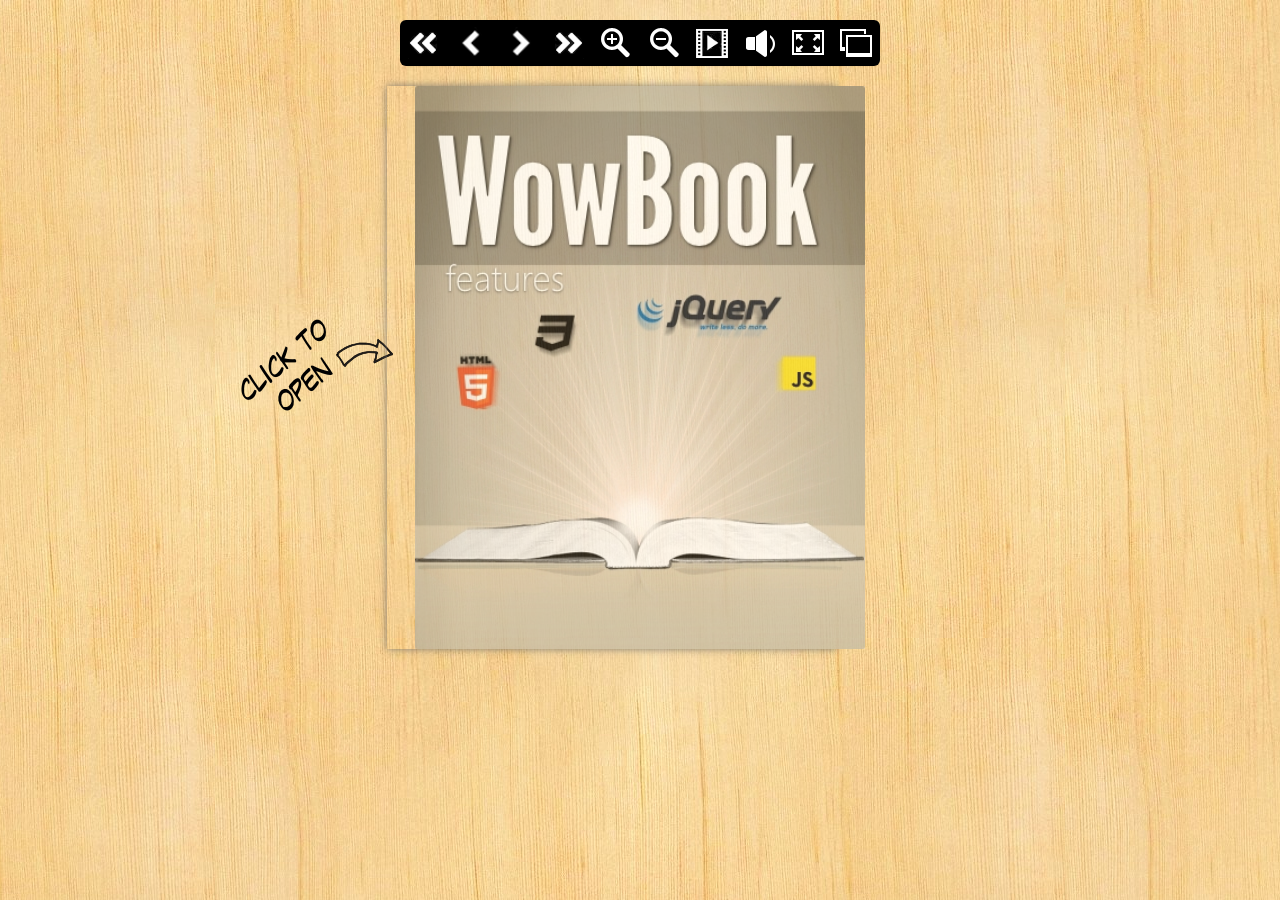
<file: index.html>
<!doctype html>

<!-- paulirish.com/2008/conditional-stylesheets-vs-css-hacks-answer-neither/ -->
<!--[if lt IE 7 ]> <html lang="en" class="no-js ie6"> <![endif]-->
<!--[if IE 7 ]>    <html lang="en" class="no-js ie7"> <![endif]-->
<!--[if IE 8 ]>    <html lang="en" class="no-js ie8"> <![endif]-->
<!--[if IE 9 ]>    <html lang="en" class="no-js ie9"> <![endif]-->
<!--[if (gt IE 9)|!(IE)]><!--> <html lang="en" class="no-js"> <!--<![endif]-->
<head>
    <script>(function(H){H.className=H.className.replace(/\bno-js\b/,'js')})(document.documentElement)</script>
    <meta charset="utf-8">
    <style>
        .js #features {
            margin-left: -12000px; width: 100%;
        }
    </style>
    <!-- Always force latest IE rendering engine (even in intranet) & Chrome Frame
       Remove this if you use the .htaccess -->
    <meta http-equiv="X-UA-Compatible" content="IE=edge,chrome=1">

    <title></title>
    <meta name="description" content="">
    <meta name="author" content="Marcio Aguiar">

    <!--  Mobile viewport optimized: j.mp/bplateviewport -->
    <meta name="viewport" content="width=device-width, initial-scale=1.0">

    <!-- CSS : implied media="all" -->
    <link rel="stylesheet" href="css/style.css">
    <link rel="stylesheet" href="css/wow_book.css" type="text/css" />
    <link rel="stylesheet" type="text/css" href="css/preview.css"><!-- Uncomment if you are specifically targeting less enabled mobile browsers
	<link rel="stylesheet" media="handheld" href="css/handheld.css?v=2">  -->

    <link href='//fonts.googleapis.com/css?family=News+Cycle' rel='stylesheet' type='text/css'>
    <!-- All JavaScript at the bottom, except for Modernizr which enables HTML5 elements & feature detects -->
    <script src="js/modernizr-1.6.min.js"></script>

</head>
<body>
<div id="container">
<nav>
    <ul>
        <li><a id='first'     href="#" title='goto first page'   >First page</a></li>
        <li><a id='back'      href="#" title='go back one page'  >Back</a></li>
        <li><a id='next'      href="#" title='go foward one page'>Next</a></li>
        <li><a id='last'      href="#" title='goto last page'    >last page</a></li>
        <li><a id='zoomin'    href="#" title='zoom in'           >Zoom In</a></li>
        <li><a id='zoomout'   href="#" title='zoom out'          >Zoom Out</a></li>
        <li><a id='slideshow' href="#" title='start slideshow'   >Slide Show</a></li>
        <li><a id='flipsound' href="#" title='flip sound on/off' >Flip sound</a></li>
        <li><a id='fullscreen' href="#" title='fullscreen on/off' >Fullscreen</a></li>
        <li><a id='thumbs'    href="#" title='thumbnails on/off' >Thumbs</a></li>
    </ul>
</nav>
<div id="main">
    <img id='click_to_open' src="images/click_to_open.png" alt='click to open' />
    <div id='features'>
        <div id='cover'>
        </div>

        <div class='feature pagefx hardpage'>
            <p class='subtitle'>page flipping effect</p>
            <h1>Hardpage</h1>
            <p>This effect turns the page like a hardcover.</p>
            <p> Nice for a book cover, but you can make any page in the book like that.
            </p>
            <br/><br/>
            <h1>Basic</h1>
            <p>Like the softpage effect, but without the 'diagonal twist'.</p>
            <p>Since it doesn't use css transformations, it's used in page with flash or as fallback on old browsers.</p>
        </div>
        <div class='feature pagefx softpage'>
            <p class='subtitle'>page flipping effect</p>
            <h1>Softpage</h1>
            <p>
                This effect Softpages folds like a regular sheet of paper.
            </p>
            <p>
                Drag this edge of the page and see how it folds nicely.
            </p>
        </div>

        <div data-double='true' >
            <img src='./images/easy.png' />
        </div>

        <div class='responsive feature'>
            <h1>Responsive</h1>
            <div class='subtitle'></div>
            <p>
                Wowbook make it easy to resize and adapt to various screen sizes.
            </p>
            <p>
                You can bind the book dimensions to a DOM element of your choice. Use CSS media queries to set the size of the element.
            </p>
            <p style='color: red'>
                ATTENTION: this feature does not work on Internet Explorer 7 and 8.
            </p>
        </div>
        <div class='responsive feature'>
            <p>If you need more control on how to resize the book, you can use the javascript API to change the book's size.
            </p>
        </div>
        <div class='responsive feature'>
            <h1>Right-to-left support</h1>
            <p>
                Wowbook can order the book pages from right to left if you need to use right-to-left script.
            </p>
        </div>
        <div class='responsive feature'>
            <h1>Lazy loading</h1>
            <p>
                Wowbook can defer the loading of a page contents until the page is shown. This is especially useful in books that contains a lot of images.
            </p>
        </div>

        <div class='feature design'>
            <h1>DESIGN</h1>
            <div class='subtitle'>the way you're used to</div>
        </div>
        <div class='feature design'>
            <p>
                Let the book fits into your site's design, and not the other way around.
            </p>
        </div>

        <div class='thumbnails feature'>
            <h1>Thumbnails</h1>
            <p>Basic support for displaying thumbnails.</p>
            <h2>CSS Sprite thumbnails:</h2>
            <p>You need to create a CSS Sprite and define a thumbnail size.</p>
            <p>They are lighter and faster, but need to rebuild the image whenever you change the page contents and/or the thumbnails size.</p>
            <h2>Automatic thumbnails:</h2>
            <p>
                Automatically created, each thumbnail is a clone of the page that is scaled down to the thumbnail size. They are more resource intensive than sprites thumbnails, but easier to update. Some browsers don't do the "scale down" part very well, leading to less than optimal (i.e., ugly) results.
            </p>
        </div>
        <div class='thumbnails feature' >
            <div style='padding-left: 1em'>
                <h2>Change Type:</h2>
                <div id='thumbs_type'>
                    <button id='thumb_automatic'>Automatic</button>
                    <button id='thumb_sprite'>CSS Sprites</button>
                </div>
                <h2>Change Size:</h2>
                <p>Only valid with automatic thumbnails.</p>
                <div id='thumbs_size'>
                    <button>Bigger</button>
                    <button>Smaller</button>
                </div>
                <h2>Change position:</h2>
                <div id='thumbs_position'>
                    <button>Top</button><br/>
                    <button>Left</button>
                    <button>Right</button>
                    <button>Bottom</button><br/><br/>
                    <button data-customized='true' style='width: auto'>Customized with CSS</button>
                </div>
            </div>
        </div>

        <div id='zoom-feature'  class='feature'>
            <h1>Zoom</h1>
        </div>
        <div id='zoom-feature2' class='feature'>
            <p>The zoom feature lets your users magnify your content to admire all the minimum details.</p>
            <p>Configurable, multiple levels of zoom.</p>
            <p>Design friendly : control the size and the position of the book when zoomed.</p>
        </div>

        <div class='deeplinking feature'>
            <h1>Deep linking</h1>
            <p>
                Create a link to any page and they will work as expected, like <a href='#features/2' target="_blank" >this one</a> (opens a new window).
            </p>
            <p>
                wowBook updates the browser's address bar to point to the current page, allowing your user bookmark what he is seeing and get back later.
            </p>
        </div>
        <div class='deeplinking feature'>
            <h1>Back button support</h1>
            <p>
                wowBook doesn't breaks your browser's back button.
            </p>
            <p style="text-align: center">
                <img src="images/back.png" />
            </p>
        </div>

        <div class='feature numbering'>
            <h1>Automatic page numbering</h1>
            <p>
                Numbering the pages of your book is boring
                , specially during development. Let wowBook do it for you.
            </p>
            <p>
                Choose where the numbers start and where they ends.
            </p>
            <p>
                Customize the appearance and position using CSS.
            </p>
        </div>
        <div class='feature slideshow'>
            <h1>Slide Show</h1>
            <p>Turn your book into a slide show.</p>
            <p>You can choose if you wanna pause on hover too.</p>
            <a href='http://mediadesign.deviantart.com'><img src='images/projector.png' alt='projector' /></a>
        </div>

        <div class='feature flash'>
            <h1>FLASH</h1>
            <p>It's possible to use flash (like youtube videos) in your books, but the page that contains the flash object will be limited to the "basic flipping effect" (and ONLY that page).</p>
            <p>Currently, most browsers do not handle well the css transformations used by wowbook when applied to a flash object.</p>
        </div>
        <div class='feature  wowbook-basic-page flash-demo'>
            <object width="350" height="263">
                <param name="wmode" value="transparent">
                <param name="movie" value="//www.youtube.com/v/mfg7QJoa3o4?hl=en_US&amp;version=3"></param>
                <param name="allowFullScreen" value="true"></param>
                <param name="allowscriptaccess" value="always"></param>
                <embed src="//www.youtube.com/v/mfg7QJoa3o4?hl=en_US&amp;version=3" type="application/x-shockwave-flash" width="350" height="263" wmode="transparent" allowscriptaccess="always" allowfullscreen="true"></embed>
            </object>
        </div>


        <div class='feature more'>
            <h1>and MORE</h1>
        </div>
        <div class='feature more'>
            <ul>
                <li>Browser support : <img src='./images/browser_logos-32.png' alt='browser logos'/></li>
                <li>Keyboard navigation</li>
                <li>Mouse wheel navigation / zoom</li>
                <li>Play flipping sound</li>
                <li>Documentation</li>
                <li>Source code</li>
                <li>Examples</li>
                <li>Rich API</li>
            </ul>
        </div>
        <div class='last_cover'>
            <img src="images/cover_last.png" width="100%" height="100%" />
        </div>

    </div> <!-- features -->

</div>
<div id='thumbs_holder'>
</div>
<footer>

</footer>
</div> <!--! end of #container -->
</div>

<!-- Javascript at the bottom for fast page loading -->

<!-- Grab Google CDN's jQuery. fall back to local if necessary -->
<script src="//ajax.googleapis.com/ajax/libs/jquery/1.9.1/jquery.min.js"></script>
<script>!window.jQuery && document.write(unescape('%3Cscript src="./js/libs/jquery-1.9.1.min.js"%3E%3C/script%3E'))</script>

<script type="text/javascript" src="wow_book.min.js"></script>

<script type="text/javascript">
    $(document).ready(function() {
        $('#features').wowBook({
            height : 500
            ,width  : 800
            ,centeredWhenClosed : true
            ,hardcovers : true
            ,turnPageDuration : 1000
            ,numberedPages : [1,-2]
            ,controls : {
                zoomIn    : '#zoomin',
                zoomOut   : '#zoomout',
                next      : '#next',
                back      : '#back',
                first     : '#first',
                last      : '#last',
                slideShow : '#slideshow',
                flipSound : '#flipsound',
                thumbnails : '#thumbs',
                fullscreen : '#fullscreen'
            }
            ,scaleToFit: "#container"
            ,thumbnailsPosition : 'bottom'
            ,onFullscreenError : function(){
                var msg="Fullscreen failed.";
                if (self!=top) msg="The frame is blocking full screen mode. Click on 'remove frame' button above and try to go full screen again."
                alert(msg);
            }
        }).css({'display':'none', 'margin':'auto'}).fadeIn(1000);

        $("#cover").click(function(){
            $.wowBook("#features").advance();
        });

        var book = $.wowBook("#features");

        function rebuildThumbnails(){
            book.destroyThumbnails()
            book.showThumbnails()
            $("#thumbs_holder").css("marginTop", -$("#thumbs_holder").height()/2)
        }
        $("#thumbs_position button").on("click", function(){
            var position = $(this).text().toLowerCase()
            if ($(this).data("customized")) {
                position = "top"
                book.opts.thumbnailsParent = "#thumbs_holder";
            } else {
                book.opts.thumbnailsParent = "body";
            }
            book.opts.thumbnailsPosition = position
            rebuildThumbnails();
        })
        $("#thumb_automatic").click(function(){
            book.opts.thumbnailsSprite = null
            book.opts.thumbnailWidth = null
            rebuildThumbnails();
        })
        $("#thumb_sprite").click(function(){
            book.opts.thumbnailsSprite = "images/thumbs.jpg"
            book.opts.thumbnailWidth = 136
            rebuildThumbnails();
        })
        $("#thumbs_size button").click(function(){
            var factor = 0.02*( $(this).index() ? -1 : 1 );
            book.opts.thumbnailScale = book.opts.thumbnailScale + factor;
            rebuildThumbnails();
        })

    });
</script>

<!-- scripts concatenated and minified via ant build script-->
<script src="js/plugins.js"></script>
<script src="js/script.js"></script>
<!-- end concatenated and minified scripts-->

<!--[if lt IE 7 ]>
<script src="js/dd_belatedpng.js"></script>
<script> DD_belatedPNG.fix('img, .png_bg'); //fix any <img> or .png_bg background-images </script>
<![endif]-->

</body>
</html>
</file>
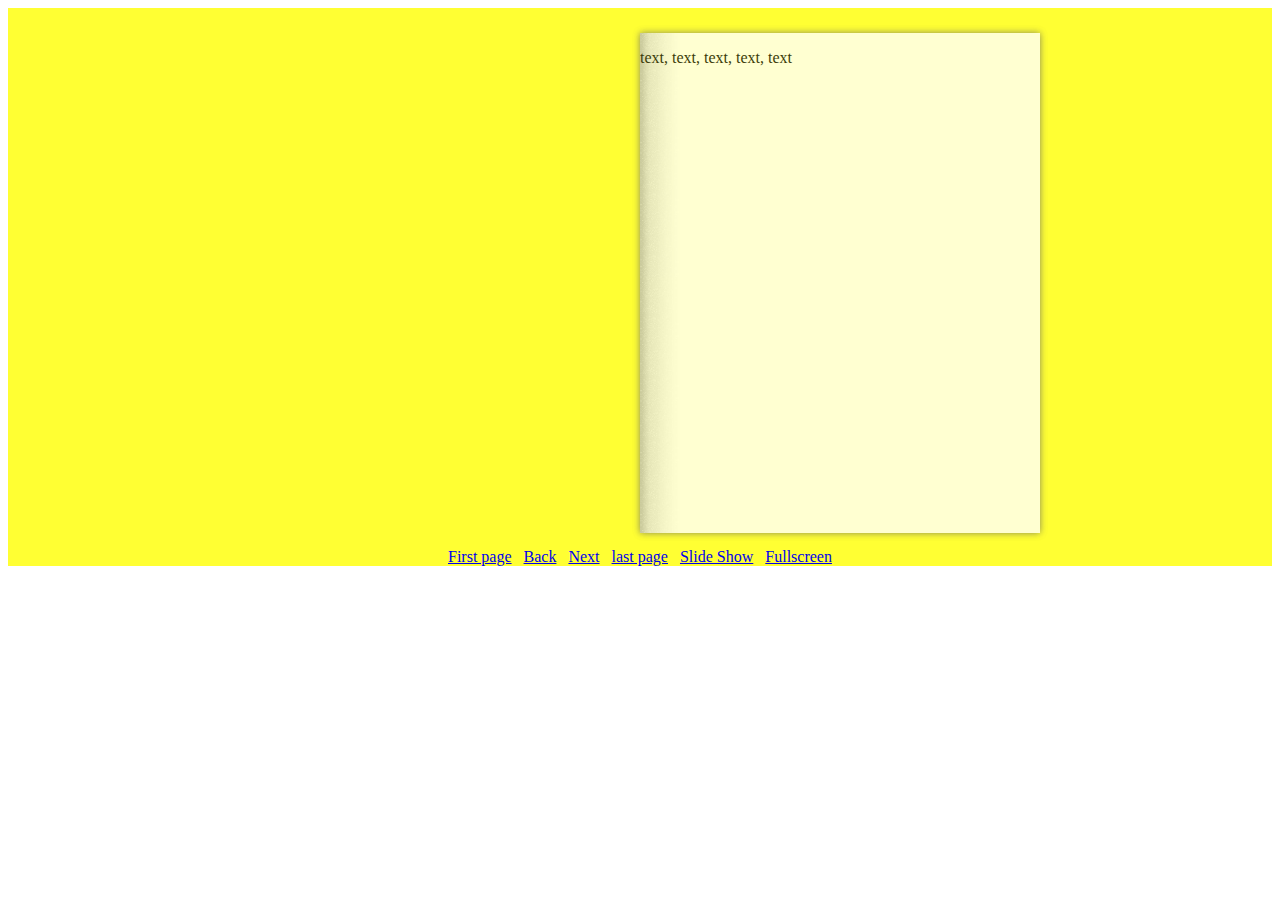
<file: light.html>
<!doctype html>

<!-- paulirish.com/2008/conditional-stylesheets-vs-css-hacks-answer-neither/ -->
<!--[if lt IE 7 ]> <html lang="en" class="no-js ie6"> <![endif]-->
<!--[if IE 7 ]>    <html lang="en" class="no-js ie7"> <![endif]-->
<!--[if IE 8 ]>    <html lang="en" class="no-js ie8"> <![endif]-->
<!--[if IE 9 ]>    <html lang="en" class="no-js ie9"> <![endif]-->
<!--[if (gt IE 9)|!(IE)]><!--> <html lang="en" class="no-js"> <!--<![endif]-->
<head>
    <meta charset="utf-8">
    <!-- Always force latest IE rendering engine (even in intranet) & Chrome Frame
       Remove this if you use the .htaccess -->
    <meta http-equiv="X-UA-Compatible" content="IE=edge,chrome=1">

    <title></title>

    <!--  Mobile viewport optimized: j.mp/bplateviewport -->
    <meta name="viewport" content="width=device-width, initial-scale=1.0">

</head>
<body>

<style>
/* always force a scrollbar in non-IE */
html { overflow-y: scroll; }


.wowbook {
    position : relative;
    zoom: 1;
}
.wowbook-page	{
    zoom: 1;
}

.wowbook-page-content {
    position : absolute;
    overflow : hidden;
    zoom: 1;
}

.wowbook-loading .wowbook-page-content {
    background-position: 50% 50%;
    background-repeat: no-repeat;
}

img.wowbook-lazy {
    height: 100%;
    left: 0;
    position: absolute;
    top: 0;
    width: 100%;
}

/* marker class */
.wowbook-left{}
.wowbook-right{}
.wowbook-disabled{}

.wowbook-handle {
    cursor   : pointer;
    height   : 100%;
    position : absolute;
    top      : 0;
    width    : 50px;
    z-index  : 10000;
    /* without this Chrome will mess the zindex of hardcover when it flips, making
       the cover to jump when the "curl page corner on hover" is enabled */
    -webkit-transform: translate3d(0px, 0px, 10000px);
}

.wowbook-handle.wowbook-disabled {
    display : none;
}

.wowbook-unselectable {
    -moz-user-select: none;
    -webkit-user-select: none;
    -ms-user-select: none;
}

.wowbook-page-content.wowbook-double-page {
    padding: 0;
}

/* shadows */
.wowbook-shadow-clipper {
    position : absolute;
    overflow : hidden;
    z-index : 999; /* 1 a menos do que o verso da pagina sendo foldada */
    zoom: 1;
    -webkit-backface-visibility: hidden; /* eliminate jagged edges */
}

.wowbook-shadow-container {
    display  : none;
    position : absolute;
    z-index  : 999; /* 1 a menos do que o verso da pagina sendo foldada */
    zoom: 1;
}

.wowbook-shadow-internal {
    background : url(./images/shadow_internal_fold.png) repeat-y;
    height     : 500px;
    width      : 200px;
    position   : absolute;
    zoom: 1;
    -webkit-backface-visibility: hidden; /* eliminate jagged edges */
}

.wowbook-shadow-fold {
    background : url(./images/shadow_fold.png) right top repeat-y;
    height     : 500px;
    width      : 100px;
    position   : absolute;
    zoom       : 1;
    -webkit-backface-visibility: hidden; /* eliminate jagged edges */
}

.wowbook-shadow-fold-flipped  {
    background-image : url(./images/shadow_fold_flip_h.png);
}

.wowbook-fold-gradient {
    background : url(./images/fold_gradient.png) right top repeat-y;
    height : 500px;
    width : 125px;
    position : absolute;
    top : 0;
    zoom: 1;
    -webkit-backface-visibility: hidden; /* eliminate jagged edges */
}

.wowbook-fold-gradient-flipped {
    background-image :  url(./images/fold_gradient_flip_h.png);
}

.wowbook-fold-gradient-container {
    position : absolute;
    z-index  : 1001; /* 1 a mais que o verso da pagina sendo foldada */
}

.wowbook-gutter-shadow {
    height     : 100%;
    width      : 40px;
    position   : absolute;
    top        : 0;
}

.wowbook-left .wowbook-gutter-shadow {
    background : url(./images/gutter_shadow_left.png) right top repeat-y;
    right      : 0;
    width      : 70px;
}

.wowbook-right .wowbook-gutter-shadow {
    background : url(./images/gutter_shadow_right.png) right top repeat-y;
    left       : 0;
}

.wowbook-hard-page-shadow {
    background : #888;
    position   : absolute;
    top        : 0;
    z-index    : 999; /* 1 a menos do que o verso da pagina sendo foldada */
}

.wowbook-page-number {
    bottom   : 0;
    padding-bottom: 0.3em;
    position : absolute;
}

.wowbook-left .wowbook-page-number {
    left : 0;
    padding-left: 0.5em;
}

.wowbook-right .wowbook-page-number {
    right : 0;
    padding-right: 0.5em;
}

.wowbook-book-shadow{
    -moz-box-shadow: 0 0 7px #666;
    -ms-box-shadow: 0 0 7px #666;
    -webkit-box-shadow: 0 0 7px #666;
    -o-box-shadow: 0 0 7px #666;
    box-shadow: 0 0 7px #666; /* if you change this, change the .wowbook-hard-page-shadow too */
}

.wowbook-hard-page-shadow {
    background : #888;
    box-shadow: 0 0 2px 0px #666;
    background: rgba(96, 96, 96, 0.5);
    position   : absolute;
    top        : 0;
    z-index    : 999;
}

.wowbook-page-holded {
}
.wowbook-page-holded object {
    /* visibility: hidden; */
}
</style>

<div style="background-color: #FFFF33; padding-top: 25px">

    <style>.feature{ background-color: #fff; }</style>

    <div id='features'>

        <div class='feature'>
            <p>text, text, text, text, text</p>
        </div>
        <div class='feature'>
            <p>text, text, text, text, text</p>
        </div>
        <div class='feature'>
            <p>text, text, text, text, text</p>
        </div>
        <div class='feature'>
            <p>text, text, text, text, text</p>
        </div>

    </div> <!-- features -->

    <div style="padding-top: 15px; text-align: center">
        <a id='first'     href="#" title='goto first page'   >First page</a> &nbsp;
        <a id='back'      href="#" title='go back one page'  >Back</a> &nbsp;
        <a id='next'      href="#" title='go foward one page'>Next</a> &nbsp;
        <a id='last'      href="#" title='goto last page'    >last page</a> &nbsp;
        <a id='slideshow' href="#" title='start slideshow'   >Slide Show</a> &nbsp;
        <a id='fullscreen' href="#" title='fullscreen on/off' >Fullscreen</a>
    </div>

</div>

<!-- All JavaScript at the bottom, except for Modernizr which enables HTML5 elements & feature detects -->
<script src="js/modernizr-1.6.min.js"></script>

<script src="//ajax.googleapis.com/ajax/libs/jquery/1.9.1/jquery.min.js"></script>

<script type="text/javascript" src="wow_book.min.js"></script>

<script type="text/javascript">
    $(document).ready(function() {
        $('#features').wowBook({height : 500, width  : 800, pageNumbers: 0, flipSound: 0, controls : {
            next      : '#next',
            back      : '#back',
            first     : '#first',
            last      : '#last',
            slideShow : '#slideshow',
            flipSound : '#flipsound',
            fullscreen : '#fullscreen'
        }}).css({'display':'none', 'margin':'auto'}).fadeIn(1000);

    });
</script>

</body>
</html>
</file>
<file: css/preview.css>
@font-face {
  font-family: 'BebasNeueRegular';
  src: url('../fonts/BebasNeue-webfont.eot');
  src: url('../fonts/BebasNeue-webfont.eot?#iefix') format('embedded-opentype'), url('../fonts/BebasNeue-webfont.woff') format('woff'), url('../fonts/BebasNeue-webfont.ttf') format('truetype'), url('../fonts/BebasNeue-webfont.svg#BebasNeueRegular') format('svg');
  font-weight: normal;
  font-style: normal;
}
html,
body {
  overflow: hidden;
}
body,
html {
  height: 100%;
}
.wowbook {
  color: #333;
}
.wowbook-page-content {
  background: white;
}
.wowbook-left .wowbook-gutter-shadow {
  background-image: url('../images/page_left_background.png');
  opacity: 0.5;
  width: 60px;
}
.wowbook-right .wowbook-gutter-shadow {
  background-image: url('../images/page_right_background.png');
  background-position: 0 0;
  width: 75px;
}
body {
  color: black;
  background: #ffffff url("../images/wood.jpg");
  background-position: 50% top;
  -webkit-box-sizing: border-box;
  /* Safari/Chrome, other WebKit */

  -moz-box-sizing: border-box;
  /* Firefox, other Gecko */

  box-sizing: border-box;
}
a,
a:active,
a:visited {
  text-decoration: none;
}
#container {
  -webkit-box-sizing: border-box;
  /* Safari/Chrome, other WebKit */

  -moz-box-sizing: border-box;
  /* Firefox, other Gecko */

  box-sizing: border-box;
  /* Opera/IE 8+ */

  height: 100%;
  max-width: 900px;
  margin: auto;
  padding-top: 86px;
  padding-bottom: 20px;
}
h1,
h2 {
  font-size: 32px;
  font-weight: normal;
  font-family: 'News Cycle', sans-serif;
  text-shadow: 0 1px 0 rgba(10, 10, 10, 0.5);
  margin-top: 1em;
  margin-bottom: 0.5em;
}
h2 {
  font-size: 24px;
  margin-bottom: 0.5em;
}
nav {
  height: 46px;
  left: 0;
  position: absolute;
  right: 0;
  top: 20px;
  z-index: 2147483647;
  zoom: 1;
}
nav a {
  display: block;
  height: 46px;
  width: 48px;
  padding: 0;
  background: #000000 no-repeat;
  background-position: 8px 7px;
  text-indent: 100%;
  white-space: nowrap;
  overflow: hidden;
}
nav #zoomin {
  background-image: url(../images/icons/zoom_in.png);
}
nav #zoomout {
  background-image: url(../images/icons/zoom_out.png);
}
nav #first {
  background-image: url(../images/icons/arrow_double_left.png);
}
nav #last {
  background-image: url(../images/icons/arrow_double_right.png);
}
nav #next {
  background-image: url(../images/icons/arrow_right.png);
}
nav #back {
  background-image: url(../images/icons/arrow_left.png);
}
nav #slideshow {
  background-image: url(../images/icons/slideshow_play.png);
}
nav #slideshow.wowbook-disabled {
  background-image: url(../images/icons/slideshow_pause.png);
}
nav #flipsound {
  background-image: url(../images/icons/sound_on.png);
}
nav #flipsound.wowbook-disabled {
  background-image: url(../images/icons/sound_off.png);
}
nav #thumbs {
  background-image: url(../images/icons/thumbs.png);
}
nav #fullscreen {
  background-image: url(../images/icons/fullscreen_on.png);
}
nav #fullscreen.wowbook-disabled {
  background-image: url(../images/icons/fullscreen_off.png);
}
nav a:hover {
  background-color: #2C2C2C;
  background-image: -webkit-gradient(linear, left top, left bottom, color-stop(0%, #fcfcfc), color-stop(100%, #f0f0f0));
  background-image: -webkit-linear-gradient(top, #555555, #222222);
  background-image: -moz-linear-gradient(top, #555555, #222222);
  background-image: -ms-linear-gradient(top, #555555, #222222);
  background-image: -o-linear-gradient(top, #555555, #222222);
  background-image: linear-gradient(top, #555555, #222222);
}
nav a:active,
nav a:hover,
nav a {
  outline: none;
}
@media screen and (max-width: 568px), screen and (max-height: 380px) {
  #container {
    padding-top: 35px;
    padding-bottom: 5px;
  }
  nav {
    margin: auto;
    top: 0px;
  }
  nav li {
    height: 32px;
  }
  nav li a {
    background-size: 50% 50%;
    height: 32px;
    width: 32px;
  }
  html {
    -webkit-text-size-adjust: none;
  }
  #click_to_open {
    display: none;
  }
}
.wowbook-page-content {
  padding: 1em;
}
#main {
  position: relative;
}
#click_to_open {
  position: absolute;
  left: 25%;
  margin-left: -180px;
  top: 50%;
  margin-top: -50px;
}
.js #features {
  mmargin-left: -12000px;
}
.wowbook-page {
  mmargin: auto;
}
.wowbook-page h1 {
  font-family: 'BebasNeueRegular', sans-serif;
  font-size: 32px;
  color: white;
  background: #aa2b2b;
  line-height: 1.5;
  padding: 5px 5px 0px;
  margin: 0;
}
.wowbook-page .subtitle {
  font-family: 'BebasNeueRegular', sans-serif;
  font-size: 18px;
  color: black;
  line-height: 1.5;
  padding: 5px 5px 0px;
  font-style: italic;
}
.wowbook-page p,
.wowbook-page ul {
  font-family: 'News Cycle', sans-serif;
  font-size: 24px;
  margin-top: 0.5em;
}
.wowbook-page li {
  list-style: none;
}
#cover {
  background: #ffffff url("../images/cover.jpg") no-repeat;
  background-size: 100% 100%;
}
.feature {
  padding: 1em 1em;
  font-family: 'BebasNeueRegular', sans-serif;
  height: 500px;
  width: 400px;
  background: white;
}
.feature h1,
.feature h2 {
  font-family: 'BebasNeueRegular', sans-serif;
  font-size: 38px;
  color: black;
}
.wowbook-page .feature.pagefx p {
  font-size: 22px;
}
.wowbook-page .feature.pagefx .subtitle {
  margin-top: 0;
  font-size: 18px;
}
.wowbook-page .feature.pagefx h1 {
  font-size: 48px;
  color: #aa2b2b;
  background: none;
  line-height: 0.7;
  padding: 5px 0px 0px;
  margin: 0;
}
.easy {
  background: #ffffff url("../images/easy.png") no-repeat left top;
  background-size: 200% 100%;
  zoom: 1;
  ffont-size: 1.5em;
  ffont-family: lato;
}
.easy h1,
.easy p,
.easy .subtitle {
  display: none;
}
.wowbook-right .easy {
  background-position: right top;
}
.design {
  background: #ffffff url("../images/design.png") no-repeat;
  background-size: 200% 100%;
}
.design h1 {
  background: none;
  text-indent: -10000px;
  color: #88bfbf;
  text-shadow: 1px 1px 0px #447f7f;
  font-size: 144px;
  line-height: 0.8;
  bborder-bottom: 2px solid #88bfbf;
}
.design .subtitle {
  font-family: 'News Cycle', sans-serif;
  font-style: normal;
  font-size: 30px;
  color: #333;
  position: absolute;
  top: 27%;
}
.wowbook-right .design {
  background-position: right top;
}
.wowbook-right .design p {
  text-align: right;
  position: absolute;
  bottom: 1.5em;
  font-size: 30px;
  padding-right: 1em;
}
.responsive pp {
  font-size: 16px;
}
.responsive hh2 {
  font-size: 20px;
}
.responsive h1 {
  color: white;
}
.thumbnails p {
  font-size: 16px;
}
.thumbnails h2 {
  font-size: 20px;
}
.thumbnails h1 {
  color: white;
}
#thumbs_holder {
  position: absolute;
  top: 50%;
  width: 100%;
  height: auto;
  left: 0;
  z-index: 10000;
}
#thumbs_holder .wowbook-thumbnails {
  background: none repeat scroll 0 0 #222;
  background: none repeat scroll 0 0 rgba(0, 0, 0, 0.8);
  border-top: 1px solid white;
  border-top-color: rgba(255, 255, 255, 0.5);
  border-bottom: 1px solid gray;
  border-bottom-color: rgba(64, 64, 64, 0.5);
  box-shadow: 0 0 20px #aa2b2b;
  padding: 10px 0;
  position: relative;
}
#thumbs_holder .wowbook-button {
  background-color: #AA2B2B;
}
.wowbook-thumbnails {
  background: none repeat scroll 0 0 #888;
  background: none repeat scroll 0 0 rgba(128, 128, 128, 0.48);
  border-top: 1px solid white;
  border-top-color: rgba(255, 255, 255, 0.5);
  border-bottom: 1px solid gray;
  border-bottom-color: rgba(64, 64, 64, 0.5);
  box-shadow: 0 0 15px rgba(128, 128, 128, 0.48);
}
.wowbook-horizontal.wowbook-thumbnails {
  padding-top: 10px;
  padding-bottom: 10px;
}
.wowbook-vertical .wowbook-thumbnail {
  margin-top: 5px;
  margin-bottom: 5px;
}
#thumbs_type,
#thumbs_position,
#thumbs_size {
  text-align: center;
}
#thumbs_position button {
  width: 49%;
}
#zoom-feature {
  background: #ffffff url("../images/zoom.jpg") no-repeat;
  background-size: 200% 100%;
}
#zoom-feature h1 {
  font-size: 100px;
  color: #333;
  background: none;
  line-height: 1.1;
  padding: 5px 0px 0px;
  text-align: right;
}
#zoom-feature2 {
  background-color: white;
  background-image: url("../images/zoom.jpg");
  background-size: 200% 100%;
  background-position: right top;
  background-repeat: no-repeat;
}
.deeplinking {
  color: white;
  background: url("../images/chain.jpg") no-repeat;
  background-size: 200% 100%;
}
.deeplinking h1 {
  color: white;
  background: #3d567d !important;
}
.deeplinking a,
.deeplinking a:active,
.deeplinking a:visited {
  color: #f8f8f8;
  text-decoration: underline;
}
.wowbook-right .deeplinking {
  background-position: top right;
}
.wowbook-page .feature.numbering {
  background: url("../images/numbering.png") #ffffff no-repeat;
  background-size: 100% 100%;
}
.wowbook-page .feature.numbering h1 {
  color: #AA2B2B;
  background: none;
  font-size: 40px;
  padding-left: 0;
  padding-right: 0;
}
.wowbook-page .feature.numbering p {
  font-size: 23px;
}
.wowbook-page .feature.numbering .wowbook-page-number {
  text-indent: 100%;
  overflow: hidden;
}
.wowbook-page .feature.slideshow h1 {
  color: #AA2B2B;
  background: none;
  font-size: 40px;
  padding-left: 0;
  padding-right: 0;
}
.wowbook-page .feature.slideshow a {
  display: block;
  text-align: center;
}
.wowbook-page .feature.flash {
  background: url("../images/flash.png") #ffffff no-repeat;
  background-size: 200% 100%;
  padding-top: 42%;
  /* 170px/400px */

}
.wowbook-page .feature.flash p {
  font-size: 20px;
  padding: 0.7em;
}
.wowbook-page .feature.flash h1 {
  display: none;
}
.feature.flash-demo {
  background: url("../images/flash.png") #ffffff no-repeat;
  background-position: top right;
  background-size: 200% 100%;
  padding-top: 25%;
  text-align: center;
  line-height: 2em;
  font-size: 1.2em;
}
.more {
  background: url("../images/more.png") #ffffff no-repeat;
  background-size: 200% 100%;
  padding-top: 30px;
}
.more h1 {
  display: none;
}
.more ul {
  margin-left: 1em;
}
.more li {
  margin-bottom: 0.7em;
}
.last_cover {
  padding: 0;
}
.wowbook-right .more {
  background-position: top right;
}
</file>
<file: css/handheld.css>
* {
  float: none;       /* Screens are not big enough to account for floats */
  background: #fff;  /*  As much contrast as possible */
  color: #000;
}

/* Slightly reducing font size to reduce need to scroll */
body { font-size: 80%; }
</file>
<file: css/style.css>
/* 
  HTML5 ✰ Boilerplate 
  
  style.css contains a reset, font normalization and some base styles.
  
  credit is left where credit is due.
  much inspiration was taken from these projects:
    yui.yahooapis.com/2.8.1/build/base/base.css
    camendesign.com/design/
    praegnanz.de/weblog/htmlcssjs-kickstart
*/

/* 
  html5doctor.com Reset Stylesheet (Eric Meyer's Reset Reloaded + HTML5 baseline)
  v1.4 2009-07-27 | Authors: Eric Meyer & Richard Clark
  html5doctor.com/html-5-reset-stylesheet/
*/

html, body, div, span, object, iframe,
h1, h2, h3, h4, h5, h6, p, blockquote, pre,
abbr, address, cite, code,
del, dfn, em, img, ins, kbd, q, samp,
small, strong, sub, sup, var,
b, i,
dl, dt, dd, ol, ul, li,
fieldset, form, label, legend,
table, caption, tbody, tfoot, thead, tr, th, td,
article, aside, canvas, details, figcaption, figure, 
footer, header, hgroup, menu, nav, section, summary,
time, mark, audio, video {
  margin:0;
  padding:0;
  border:0;
  outline:0;
  font-size:100%;
  vertical-align:baseline;
  background:transparent;
}                  

article, aside, details, figcaption, figure,
footer, header, hgroup, menu, nav, section { 
    display:block;
}

nav ul { list-style:none; }

blockquote, q { quotes:none; }

blockquote:before, blockquote:after,
q:before, q:after { content:''; content:none; }

a { margin:0; padding:0; font-size:100%; vertical-align:baseline; background:transparent; }

ins { background-color:#ff9; color:#000; text-decoration:none; }

mark { background-color:#ff9; color:#000; font-style:italic; font-weight:bold; }

del { text-decoration: line-through; }

abbr[title], dfn[title] { border-bottom:1px dotted; cursor:help; }

/* tables still need cellspacing="0" in the markup */
table { border-collapse:collapse; border-spacing:0; }

hr { display:block; height:1px; border:0; border-top:1px solid #ccc; margin:1em 0; padding:0; }

input, select { vertical-align:middle; }

/* END RESET CSS */


/* fonts.css from the YUI Library: developer.yahoo.com/yui/
   Refer to developer.yahoo.com/yui/3/cssfonts/ for font sizing percentages

  There are three custom edits:
   * remove arial, helvetica from explicit font stack
   * we normalize monospace styles ourselves
   * table font-size is reset in the HTML5 reset above so there is no need to repeat
*/
body { font:100%/1.231 sans-serif; *font-size:small; } /* hack retained to preserve specificity */

select, input, textarea, button { font:99% sans-serif; }

/* normalize monospace sizing 
 * en.wikipedia.org/wiki/MediaWiki_talk:Common.css/Archive_11#Teletype_style_fix_for_Chrome
 */
pre, code, kbd, samp { font-family: monospace, sans-serif; }
 

/* 
 * minimal base styles 
 */


body, select, input, textarea { 
  /* #444 looks better than black: twitter.com/H_FJ/statuses/11800719859 */ 
  color: #444; 
  /* set your base font here, to apply evenly */
  /* font-family: Georgia, serif;  */   
}

/* Headers (h1,h2,etc) have no default font-size or margin,
   you'll want to define those yourself. */ 
h1,h2,h3,h4,h5,h6 { font-weight: bold; }

/* always force a scrollbar in non-IE */ 
html { overflow-y: scroll; }

 
/* Accessible focus treatment: people.opera.com/patrickl/experiments/keyboard/test */
a:hover, a:active { outline: none; }

a, a:active, a:visited { color: #607890; }
a:hover { color: #036; }


ul, ol { margin-left: 1.8em; }
ol { list-style-type: decimal; }

/* Remove margins for navigation lists */
nav ul, nav li { margin: 0; } 

small { font-size: 85%; }
strong, th { font-weight: bold; }

td, td img { vertical-align: top; } 

sub { vertical-align: sub; font-size: smaller; }
sup { vertical-align: super; font-size: smaller; }

pre { 
  padding: 15px; 
  
  /* www.pathf.com/blogs/2008/05/formatting-quoted-code-in-blog-posts-css21-white-space-pre-wrap/ */
  white-space: pre; /* CSS2 */
  white-space: pre-wrap; /* CSS 2.1 */
  white-space: pre-line; /* CSS 3 (and 2.1 as well, actually) */
  word-wrap: break-word; /* IE */
}
 
textarea { overflow: auto; } /* thnx ivannikolic! www.sitepoint.com/blogs/2010/08/20/ie-remove-textarea-scrollbars/ */

.ie6 legend, .ie7 legend { margin-left: -7px; } /* thnx ivannikolic! */

/* align checkboxes, radios, text inputs with their label
   by: Thierry Koblentz tjkdesign.com/ez-css/css/base.css  */
input[type="radio"] { vertical-align: text-bottom; }
input[type="checkbox"] { vertical-align: bottom; }
.ie7 input[type="checkbox"] { vertical-align: baseline; }
.ie6 input { vertical-align: text-bottom; }

/* hand cursor on clickable input elements */
label, input[type=button], input[type=submit], button { cursor: pointer; }
 
/* webkit browsers add a 2px margin outside the chrome of form elements */  
button, input, select, textarea { margin: 0; }

/* colors for form validity */
input:valid, textarea:valid   {  }
input:invalid, textarea:invalid { 
      border-radius: 1px;
    -moz-box-shadow: 0px 0px 5px red; 
 -webkit-box-shadow: 0px 0px 5px red; 
         box-shadow: 0px 0px 5px red;
}
.no-boxshadow input:invalid, 
.no-boxshadow textarea:invalid { background-color: #f0dddd; }


/* These selection declarations have to be separate.
   No text-shadow: twitter.com/miketaylr/status/12228805301 
   Also: hot pink. */
::-moz-selection{ background: #FF5E99; color:#fff; text-shadow: none; }
::selection { background:#FF5E99; color:#fff; text-shadow: none; } 

/*  j.mp/webkit-tap-highlight-color */
a:link { -webkit-tap-highlight-color: #FF5E99; } 

/* make buttons play nice in IE:    
   www.viget.com/inspire/styling-the-button-element-in-internet-explorer/ */
button {  width: auto; overflow: visible; }
 
/* bicubic resizing for non-native sized IMG: 
   code.flickr.com/blog/2008/11/12/on-ui-quality-the-little-things-client-side-image-resizing/ */
.ie7 img { -ms-interpolation-mode: bicubic; }



/* 
 * Non-semantic helper classes 
 */

/* for image replacement */
.ir { display: block; text-indent: -999em; overflow: hidden; background-repeat: no-repeat; text-align: left; direction: ltr; }

/* Hide for both screenreaders and browsers
   css-discuss.incutio.com/wiki/Screenreader_Visibility */
.hidden { display: none; visibility: hidden; } 

/* Hide only visually, but have it available for screenreaders 
   www.webaim.org/techniques/css/invisiblecontent/  &  j.mp/visuallyhidden  */
.visuallyhidden { position: absolute !important;    
  clip: rect(1px 1px 1px 1px); /* IE6, IE7 */
  clip: rect(1px, 1px, 1px, 1px); }

/* Hide visually and from screenreaders, but maintain layout */
.invisible { visibility: hidden; }

/* >> The Magnificent CLEARFIX: Updated to prevent margin-collapsing on child elements << j.mp/bestclearfix */
.clearfix:before, .clearfix:after {
  content: "\0020"; display: block; height: 0; visibility: hidden;	
} 

.clearfix:after { clear: both; }
/* Fix clearfix: blueprintcss.lighthouseapp.com/projects/15318/tickets/5-extra-margin-padding-bottom-of-page */
.clearfix { zoom: 1; }






 /* Primary Styles
    Author: 
 */


/*
 * Media queries for responsive design
 * These follow after primary styles so they will successfully override. 
 */

@media all and (orientation:portrait) { 
  /* Style adjustments for portrait mode goes here */
  
}

@media all and (orientation:landscape) { 
  /* Style adjustments for landscape mode goes here */
  
}

/* Grade-A Mobile Browsers (Opera Mobile, iPhone Safari, Android Chrome)  
   Consider this: www.cloudfour.com/css-media-query-for-mobile-is-fools-gold/ */
@media screen and (max-device-width: 480px) {
  
  
  /* Uncomment if you don't want iOS and WinMobile to mobile-optimize the text for you
     j.mp/textsizeadjust 
  html { -webkit-text-size-adjust:none; -ms-text-size-adjust:none; } */
}

/* 
 * print styles
 * inlined to avoid required HTTP connection www.phpied.com/delay-loading-your-print-css/ 
 */
@media print {
  * { background: transparent !important; color: #444 !important; text-shadow: none !important; }
  a, a:visited { color: #444 !important; text-decoration: underline; }
  a:after { content: " (" attr(href) ")"; } 
  abbr:after { content: " (" attr(title) ")"; }
  .ir a:after { content: ""; }  /* Don't show links for images */
  pre, blockquote { border: 1px solid #999; page-break-inside: avoid; }
  thead { display: table-header-group; } /* css-discuss.incutio.com/wiki/Printing_Tables */ 
  tr, img { page-break-inside: avoid; }
  @page { margin: 0.5cm; }
  p, h2, h3 { orphans: 3; widows: 3; }
  h2, h3{ page-break-after: avoid; }
}


/* ******************************************* */

nav {

  height: 26px;
  text-align: center; }
  nav ul {
    padding: 0;
    bborder-width: 1px;
    border-style: solid;
    border-color: #d5d5d5 #d2d2d2 #cdcdcd;
    border-radius: 6px;
    display: -moz-inline-box;
    -moz-box-orient: vertical;
    display: inline-block;
    vertical-align: baseline;
    zoom: 1;
    *display: inline;
    *vertical-align: auto;
    -webkit-box-shadow: 0 1px 1px rgba(0, 0, 0, 0.04);
    -moz-box-shadow: 0 1px 1px rgba(0, 0, 0, 0.04);
    -ms-box-shadow: 0 1px 1px rgba(0, 0, 0, 0.04);
    -o-box-shadow: 0 1px 1px rgba(0, 0, 0, 0.04);
    box-shadow: 0 1px 1px rgba(0, 0, 0, 0.04); }
  nav li {
    float: left;
    bborder-left: 1px solid #d2d2d2; }
    nav li:first-child {
      border-left: 0; }
      nav li:first-child a {
        border-radius: 6px 0 0 6px; }
    nav li:last-child a {
      border-radius: 0 6px 6px 0; }
  nav a {
    position: relative;
    display: block;
    padding: 0 14px;
    font-size: 11px;
    font-weight: bold;
    color: #666;
    color: rgb(221, 221, 221);
    height: 26px;
    line-height: 26px;
    text-shadow: 0 1px #fff;
    background: #fafafa;
    background-color: #fcfcfc;
    background-image: -webkit-gradient(linear, left top, left bottom, color-stop(0%, #fcfcfc), color-stop(100%, #f0f0f0));
    background-image: -webkit-linear-gradient(top, #fcfcfc, #f0f0f0);
    background-image: -moz-linear-gradient(top, #fcfcfc, #f0f0f0);
    background-image: -ms-linear-gradient(top, #fcfcfc, #f0f0f0);
    background-image: -o-linear-gradient(top, #fcfcfc, #f0f0f0);
    background-image: linear-gradient(top, #fcfcfc, #f0f0f0);

    background-color: #2C2C2C;
    background-image: -webkit-gradient(linear, left top, left bottom, color-stop(0%, #fcfcfc), color-stop(100%, #f0f0f0));
    background-image: -webkit-linear-gradient(top, #333333, #222222);
    background-image: -moz-linear-gradient(top, #333333, #222222);
    background-image: -ms-linear-gradient(top, #333333, #222222);
    background-image: -o-linear-gradient(top, #333333, #222222);
    background-image: linear-gradient(top, #333333, #222222);
    
    /*-webkit-box-shadow: inset 1px 1px #fafafa, inset -1px -1px #fafafa;
    -moz-box-shadow: inset 1px 1px #fafafa, inset -1px -1px #fafafa;
    -ms-box-shadow: inset 1px 1px #fafafa, inset -1px -1px #fafafa;
    -o-box-shadow: inset 1px 1px #fafafa, inset -1px -1px #fafafa;
    box-shadow: inset 1px 1px #fafafa, inset -1px -1px #fafafa; }*/
	}

    nav a:hover {
      color: #333;
      color: rgb(221, 221, 221); /* FIXME */
      z-index: 10;
      text-decoration: none;
      /*
      /-webkit-box-shadow: 0 0 3px rgba(0, 0, 0, 0.3), inset 1px 1px #fafafa, inset -1px -1px #fafafa;
      /-moz-box-shadow: 0 0 3px rgba(0, 0, 0, 0.3), inset 1px 1px #fafafa, inset -1px -1px #fafafa;
      /-ms-box-shadow: 0 0 3px rgba(0, 0, 0, 0.3), inset 1px 1px #fafafa, inset -1px -1px #fafafa;
      /-o-box-shadow: 0 0 3px rgba(0, 0, 0, 0.3), inset 1px 1px #fafafa, inset -1px -1px #fafafa;
      /box-shadow: 0 0 3px rgba(0, 0, 0, 0.3), inset 1px 1px #fafafa, inset -1px -1px #fafafa; 
      */
    }
  nav li.active a, nav a:active, nav a:visited {
    color: #333;
    color: rgb(221, 221, 221);
    bbackground: #fff;
    -webkit-box-shadow: inset 0 0 3px rgba(0, 0, 0, 0.1);
    -moz-box-shadow: inset 0 0 3px rgba(0, 0, 0, 0.1);
    -ms-box-shadow: inset 0 0 3px rgba(0, 0, 0, 0.1);
    -o-box-shadow: inset 0 0 3px rgba(0, 0, 0, 0.1);
    box-shadow: inset 0 0 3px rgba(0, 0, 0, 0.1); }
</file>
